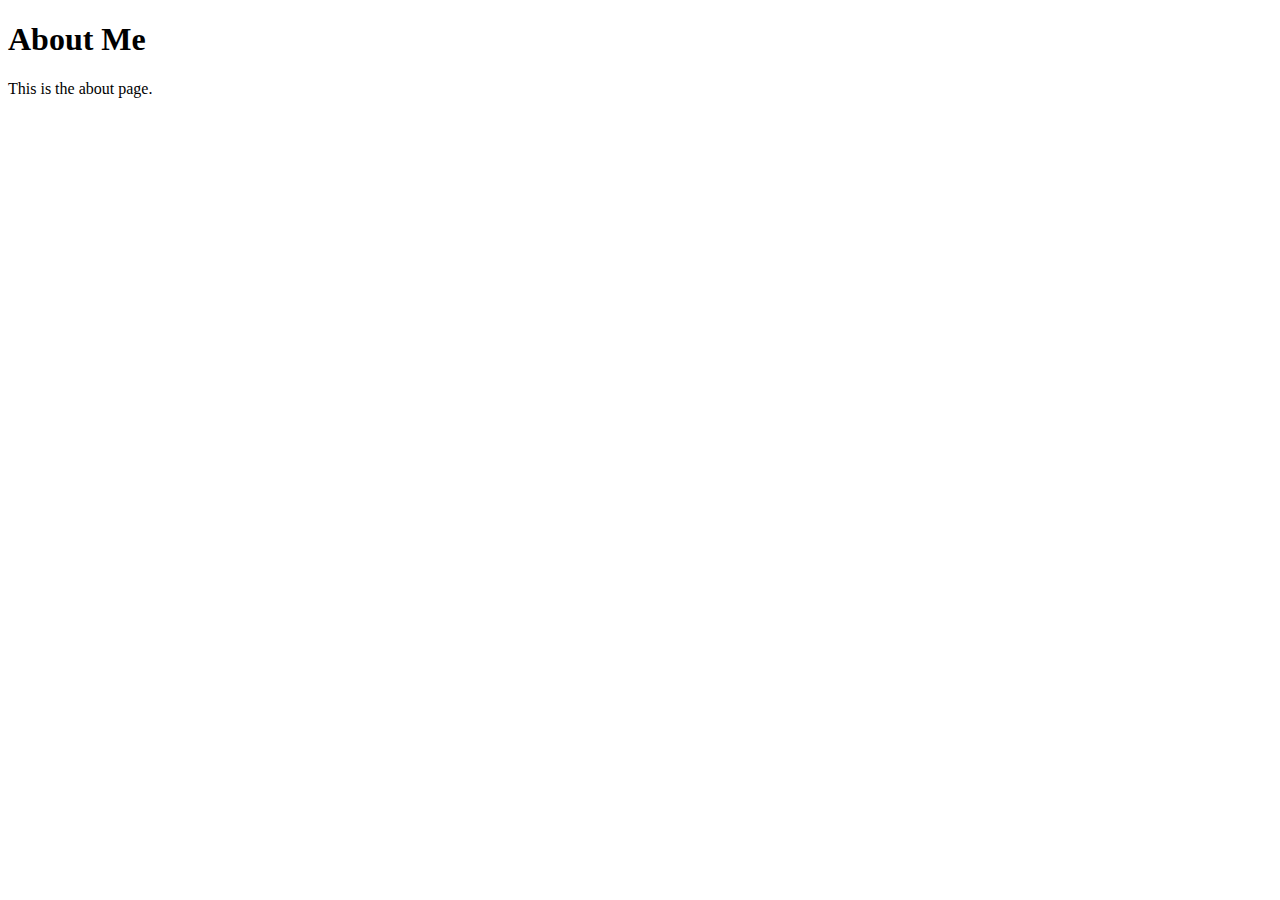
<file: about.html>
<!DOCTYPE html>
<html>
<head>
    <title>About Me</title>
    <link rel="stylesheet" type="text/css" href="style.css">
</head>
<body>
    <h1>About Me</h1>
    <p>This is the about page.</p>
</body>
</html>
</file>
<file: style.css>

</file>
